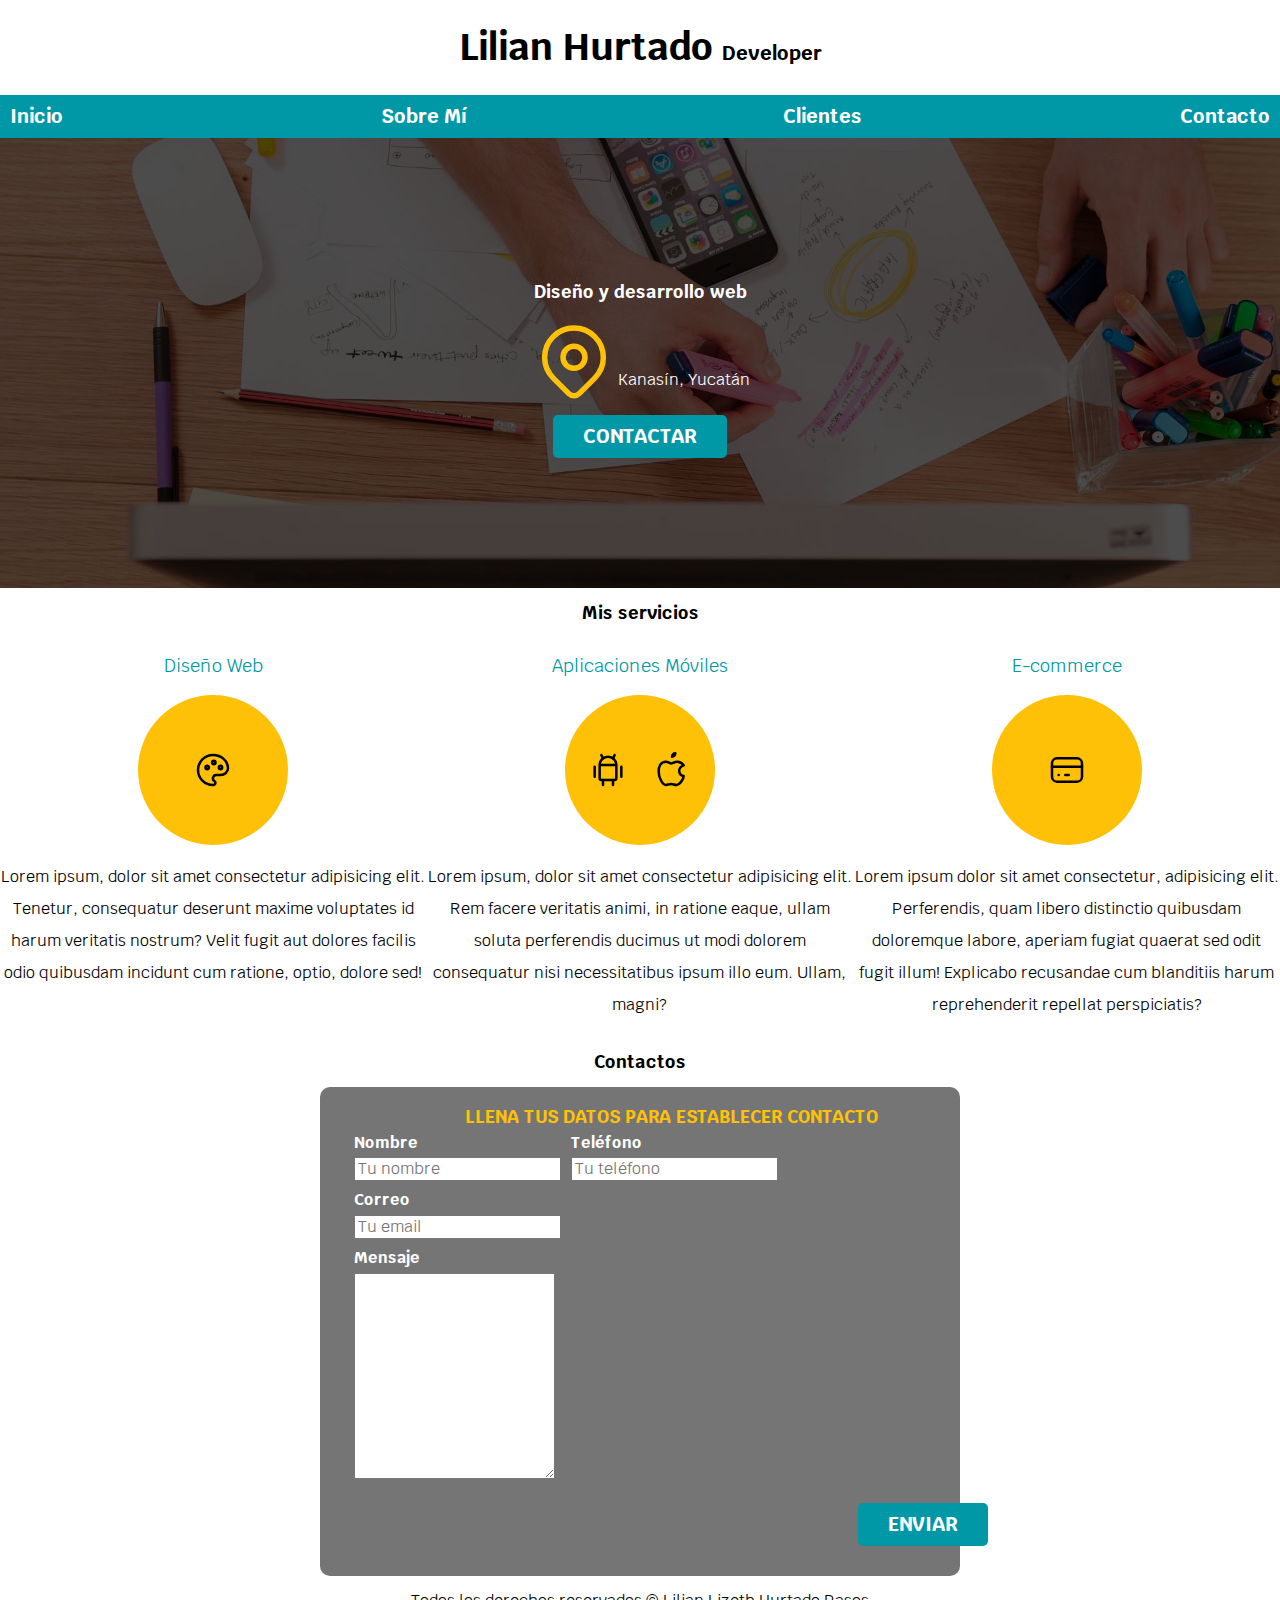
<file: index.html>
<!DOCTYPE html>
<html lang="es">
<head>
    <meta charset="UTF-8">
    <meta name="viewport" content="width=device-width, initial-scale=1.0">
    <title>JD Dev</title>
<!--Siempre va primero Normalize  -->
    <link rel="preload" href="css/normalize.css" as="styles">
    <link rel="stylesheet" href="css/normalize.css">
<!-- Importar google fomrs -->
    <link rel="preconnect" href="https://fonts.googleapis.com">
    <link rel="preconnect" href="https://fonts.gstatic.com" crossorigin>
    <link href="https://fonts.googleapis.com/css2?family=Krub:wght@400;700&display=swap" rel="stylesheet">

    <link rel="preload" href="css/styles.css" as="styles">
    <link rel="stylesheet" href="css/styles.css">
    
</head>
<body>
    <header>
        <h1 class="titulo">Lilian Hurtado <span> Developer</span></h1>
    </header> 
    <div class="nav-bg">
        <nav class="navegacion-principal contenedor">
            <a href="#"> Inicio </a>
            <a href="#"> Sobre Mí </a>
            <a href="#"> Clientes </a>
            <a href="#"> Contacto </a>
        </nav>
    </div>
    <section class="hero">
        <div class="contenido-hero">
            <h2>Diseño y desarrollo web</h2>
            <div class="ubicacion">
                <svg xmlns="http://www.w3.org/2000/svg" viewBox="0 0 24 24" fill="none" stroke=" #ffc107" stroke-linecap="round" stroke-linejoin="round" width="88" height="88" stroke-width="1.5"> <path d="M9 11a3 3 0 1 0 6 0a3 3 0 0 0 -6 0"></path> <path d="M17.657 16.657l-4.243 4.243a2 2 0 0 1 -2.827 0l-4.244 -4.243a8 8 0 1 1 11.314 0z"></path> </svg> 
                <p>Kanasín,  Yucatán</p>
            </div>
            <a class="boton" href="#">Contactar</a>
        </div>
    </section>
        
    <main>
        <h2>Mis servicios</h2>
        <div class="servicios">
        <section class="servicio">
            <h3>Diseño Web</h3>
            <div class="iconos">
                <svg xmlns="http://www.w3.org/2000/svg" viewBox="0 0 24 24" fill="none" stroke=" #000000" stroke-linecap="round" stroke-linejoin="round" width="40" height="40" stroke-width="1.5"> <path d="M12 21a9 9 0 0 1 0 -18c4.97 0 9 3.582 9 8c0 1.06 -.474 2.078 -1.318 2.828c-.844 .75 -1.989 1.172 -3.182 1.172h-2.5a2 2 0 0 0 -1 3.75a1.3 1.3 0 0 1 -1 2.25"></path> <path d="M8.5 10.5m-1 0a1 1 0 1 0 2 0a1 1 0 1 0 -2 0"></path> <path d="M12.5 7.5m-1 0a1 1 0 1 0 2 0a1 1 0 1 0 -2 0"></path> <path d="M16.5 10.5m-1 0a1 1 0 1 0 2 0a1 1 0 1 0 -2 0"></path> </svg> 
            </div>
            <p>Lorem ipsum, dolor sit amet consectetur adipisicing elit. Tenetur, consequatur deserunt maxime voluptates id harum veritatis nostrum? Velit fugit aut dolores facilis odio quibusdam incidunt cum ratione, optio, dolore sed!</p>
        </section>
    
        <section class="servicio">
            <h3>Aplicaciones Móviles </h3>
            <div class="iconos">
                <svg xmlns="http://www.w3.org/2000/svg" viewBox="0 0 24 24" fill="none" stroke="#000000" stroke-linecap="round" stroke-linejoin="round" width="40" height="40" stroke-width="1.5"> <path d="M4 10l0 6"></path> <path d="M20 10l0 6"></path> <path d="M7 9h10v8a1 1 0 0 1 -1 1h-8a1 1 0 0 1 -1 -1v-8a5 5 0 0 1 10 0"></path> <path d="M8 3l1 2"></path> <path d="M16 3l-1 2"></path> <path d="M9 18l0 3"></path> <path d="M15 18l0 3"></path> </svg> 
                <svg xmlns="http://www.w3.org/2000/svg" viewBox="0 0 24 24" fill="none" stroke="#000000" stroke-linecap="round" stroke-linejoin="round" width="40" height="40" stroke-width="1.5"> <path d="M8.286 7.008c-3.216 0 -4.286 3.23 -4.286 5.92c0 3.229 2.143 8.072 4.286 8.072c1.165 -.05 1.799 -.538 3.214 -.538c1.406 0 1.607 .538 3.214 .538s4.286 -3.229 4.286 -5.381c-.03 -.011 -2.649 -.434 -2.679 -3.23c-.02 -2.335 2.589 -3.179 2.679 -3.228c-1.096 -1.606 -3.162 -2.113 -3.75 -2.153c-1.535 -.12 -3.032 1.077 -3.75 1.077c-.729 0 -2.036 -1.077 -3.214 -1.077z"></path> <path d="M12 4a2 2 0 0 0 2 -2a2 2 0 0 0 -2 2"></path> </svg> 
            </div>
            <p>Lorem ipsum, dolor sit amet consectetur adipisicing elit. Rem facere veritatis animi, in ratione eaque, ullam soluta perferendis ducimus ut modi dolorem consequatur nisi necessitatibus ipsum illo eum. Ullam, magni?</p>
        </section>
        
        <section class="servicio">
            <h3>E-commerce</h3>
            <div class="iconos">
                <svg xmlns="http://www.w3.org/2000/svg" viewBox="0 0 24 24" fill="none" stroke="#000000" stroke-linecap="round" stroke-linejoin="round" width="40" height="40" stroke-width="1.5"> <path d="M3 5m0 3a3 3 0 0 1 3 -3h12a3 3 0 0 1 3 3v8a3 3 0 0 1 -3 3h-12a3 3 0 0 1 -3 -3z"></path> <path d="M3 10l18 0"></path> <path d="M7 15l.01 0"></path> <path d="M11 15l2 0"></path> </svg> 
            </div>
            <p>Lorem ipsum dolor sit amet consectetur, adipisicing elit. Perferendis, quam libero distinctio quibusdam doloremque labore, aperiam fugiat quaerat sed odit fugit illum! Explicabo recusandae cum blanditiis harum reprehenderit repellat perspiciatis?</p>
        </section>
        </div><!--cierre de div.servicios-->
    

    <section>
        <h2>Contactos</h2>
        <form class="formulario">
            <fieldset>
                <legend>Llena tus datos para establecer contacto</legend>
               <div class="contenedor-campos">
                <div class="campo">
                    <label>Nombre</label>
                    <input type="text" placeholder="Tu nombre">
                </div>

                <div class="campo">
                    <label>Teléfono</label>
                    <input type="tel" placeholder="Tu teléfono">
                </div>

                <div class="campo">
                    <label>Correo</label>
                    <input type="email" placeholder="Tu email">
                </div>

                <div class="campo">
                    <label>Mensaje</label>
                    <textarea ></textarea>
                </div>
            </div> 
                <div class="alinear-derecha flex">
                    <input class="boton w-sm-100"   type="submit" value="Enviar">
                </div>
            </fieldset>
        </form>
    </section>

</main>
    <footer class="footer">
    <p>Todos los derechos reservados © Lilian Lizeth Hurtado Pasos </p>
    </footer>
</body>
</html>
</file>
<file: css/styles.css>
:root{
    --blanco: #ffffff;
    --oscuro: #212121;
    --primario:#ffc107;
    --secundario:#0097a7;
    --gris:#757575;
    font-family: Krub, Helvetica, sans-serif

}



html{
    /*conversion para web */
    font-size: 62.5%;
    font-family: krub, Helvetica, sans-serif;
    /*Hack para modelo de caja*/
    box-sizing: border-box;
}

*,*b::before,* ::after{
    /*Hack para modelo de caja */
    box-sizing: inherit;
}

/* Tipografia*/
h1{
font-size: 3.8rem;
}

h2{
    font-size:1.8rem;
}

h3{
    font-size:1.8rem;
}
h1,h2,h3{
    text-align: center;
}

body{
    /*16 px es el estandar para navegadores */
    font-size: 16px;
}

.titulo{
    
    text-align: center;
    font-size: 3.8rem;

}

.titulo  span{
    font-size: 2rem;
}


.contenedor{
    max-width: 120 rem;
   /* margin-top: 0;*/
   /* margin: auto;*/
   /* margin-bottom: 0; */
   /* margin-left: auto; */
   margin: 0 auto;


}

.nav-bg{
    background-color: var(--secundario);
}

.navegacion-principal a{
    background-color: var(--secundario);
    color:  var(--blanco);
    /*quitar subrayado*/
    text-decoration: none;
    padding: 1rem;
}

.navegacion-principal{
   /* padding: 1rem;*/
    display: flex;
    flex-direction: column;
    align-items: center;
    /* justify-content para filas y
    aling-items para columnas*/

    justify-content: space-between;
    font-size: 2rem;
    font-weight: bold;
}
/* si al menos tiene 768px (tablet) */
@media (min-width: 768px) {
    .navegacion-principal{
        flex-direction: row;
        justify-content: space-between;

    }  
}


.navegacion-principal a:hover{
    background-color: var(--primario);
    color: var(--oscuro)
}


.hero{
    /*../*/
    background-image: url("/img/hero.jpg");
    background-repeat: no repeat;
     /*cover cubre la imagen con todo el tamaño posible*/
    background-size: cover;
    height: 450px; /*Altura del elemento hero*/
    position: relative; /* para manipular la posicion
    el padre siempre debe ser relative*/

}

.contenido-hero{
    /* para manipular la posicion
    el hijo siempre debe ser relative*/
    position: absolute;
    background-color: rgba(0,0,0,.7); /*Al 70%*/
    width: 100%;
    height: 100%;
    /*Alinear vertical y horizontalmente*/
    display: flex;
    flex-direction: column;
    align-items: center;
    justify-content: center;

}


.ubicacion{
    display: flex;
    align-items: flex-end;
}


.boton{
    background-color: var(--secundario);
    color: var(--blanco);
    padding:1rem 3rem;
    /*borde redondeado*/
    border-radius: .5rem;
    margin-top: 1rem;
    font-size:2rem;
    text-transform: uppercase;
    text-decoration: none;
    font-weight: bold;
    /*Ancho del boton al 90% para diseño movil*/
    width:90%;
    /*Alinear texto del boton*/
    text-align: center;
    /*Quitar el border*/
    border: none;
}
.contenido-hero p,
.contenido-hero h2{
    color: var(--blanco);

    
}

@media (min-width: 768px){
    .boton{
        width: auto;
    }
}

.boton:hover{
    cursor: pointer;

}
/* Mis servicios */

@media (min-width: 768px) {
    .servicios{
       display : grid;
       /*Define el area de las columnas*/
      /* grid-template-columns: 1fr 1fr 1fr;*/
      /*grid-template-columns: 33.33% 33.33% 33.33% */
      grid-template-columns: repeat(3,1fr);


    }
    
 
}
.servicio{
    display:flex;
    flex-direction: column;
    align-items: center;
}

.servicio h3{
    color: var(--secundario);
    font-weight: normal;
}

.servicio p {
    /*Interlineado */
    line-height: 2;
    text-align: center;

}

.servicio .iconos{
    height: 15rem;
    width: 15rem;
    background-color: var(--primario);
    border-radius: 50%;
    display: flex;
    /* */
    justify-content: space-evenly;
    align-items: center;

}

/* Contacto */

.formulario{
    background-color: var(--gris);
    width: min(60rem,100%); /* Ahorra media query.
    ¿Que es mas pequeño, 60 rem o 100% del ancho de la pantalla?
    si tengo un smartphone con 488px de ancho, ¿Que valor tomara?  El 100% porque es menor*/
    margin: 0 auto;
    padding: 2rem;
    border-radius: 1rem;

}

.formulario fieldset{
    border: none;
}

.formulario legend{
    text-align: center;
    font-size: 1.8rem;
    font-weight: bold;
    margin-bottom:2 rem;
    text-transform: uppercase;
    color: var(--primario)
}

.contenedor-campos{

}

.campo{
    margin-bottom: 1rem;
}

.campo label{
    color: var(--blanco);
    font-weight: bold;
    margin-bottom: .5rem;
    /*Tomara el espacio disponible*/
    display: block;
}


input-text{
    width: 100%;
    border: none;
    padding: 1.5rem;
    border-radius: .5rem;

}

.campo textarea{
    height: 20rem;
}

/*Utilidades */

.w-sm-100{
    width: 100%;
}

@media (min-width: 768px) {
    .w-sm-100{
        width: auto;
    }
}

.flex{
    display: flex;

}

.alinear-derecha{
    justify-content: flex-end;
}

/*Acomodar campos*/

@media (min-width: 768px) {
    .contenedor-campos{
        display: grid;
        grid-template-columns: repeat(2,1 fr);
        column-gap: 1rem;
        /*Darle espacio a cada fila*/
        grid-template-columns: auto auto 20rem;
        
        

    }
    .campo:nth-child(3), /*Correo*/
    .campo:nth-child(4){ /*Mensaje*/
        /*Ve de la columna 1 a la 3*/
        grid-column:1/3;

    }

}
.footer{
    text-align: center;
}
</file>
<file: developer_page_7SA/css/styles.css>
:root{
    --blanco: #ffffff;
    --oscuro: #212121;
    --primario:#ffc107;
    --secundario:#0097a7;
    --gris:#757575;
    font-family: Krub, Helvetica, sans-serif

}



html{
    /*conversion para web */
    font-size: 62.5%;
    font-family: krub, Helvetica, sans-serif;
    /*Hack para modelo de caja*/
    box-sizing: border-box;
}

*,*b::before,* ::after{
    /*Hack para modelo de caja */
    box-sizing: inherit;
}

/* Tipografia*/
h1{
font-size: 3.8rem;
}

h2{
    font-size:1.8rem;
}

h3{
    font-size:1.8rem;
}
h1,h2,h3{
    text-align: center;
}

body{
    /*16 px es el estandar para navegadores */
    font-size: 16px;
}

.titulo{
    
    text-align: center;
    font-size: 3.8rem;

}

.titulo  span{
    font-size: 2rem;
}


.contenedor{
    max-width: 120 rem;
   /* margin-top: 0;*/
   /* margin: auto;*/
   /* margin-bottom: 0; */
   /* margin-left: auto; */
   margin: 0 auto;


}

.nav-bg{
    background-color: var(--secundario);
}

.navegacion-principal a{
    background-color: var(--secundario);
    color:  var(--blanco);
    /*quitar subrayado*/
    text-decoration: none;
    padding: 1rem;
}

.navegacion-principal{
   /* padding: 1rem;*/
    display: flex;
    flex-direction: column;
    align-items: center;
    /* justify-content para filas y
    aling-items para columnas*/

    justify-content: space-between;
    font-size: 2rem;
    font-weight: bold;
}
/* si al menos tiene 768px (tablet) */
@media (min-width: 768px) {
    .navegacion-principal{
        flex-direction: row;
        justify-content: space-between;

    }  
}


.navegacion-principal a:hover{
    background-color: var(--primario);
    color: var(--oscuro)
}


.hero{
    /*../*/
    background-image: url("/img/hero.jpg");
    background-repeat: no repeat;
     /*cover cubre la imagen con todo el tamaño posible*/
    background-size: cover;
    height: 450px; /*Altura del elemento hero*/
    position: relative; /* para manipular la posicion
    el padre siempre debe ser relative*/

}

.contenido-hero{
    /* para manipular la posicion
    el hijo siempre debe ser relative*/
    position: absolute;
    background-color: rgba(0,0,0,.7); /*Al 70%*/
    width: 100%;
    height: 100%;
    /*Alinear vertical y horizontalmente*/
    display: flex;
    flex-direction: column;
    align-items: center;
    justify-content: center;

}


.ubicacion{
    display: flex;
    align-items: flex-end;
}


.boton{
    background-color: var(--secundario);
    color: var(--blanco);
    padding:1rem 3rem;
    /*borde redondeado*/
    border-radius: .5rem;
    margin-top: 1rem;
    font-size:2rem;
    text-transform: uppercase;
    text-decoration: none;
    font-weight: bold;
    /*Ancho del boton al 90% para diseño movil*/
    width:90%;
    /*Alinear texto del boton*/
    text-align: center;
    /*Quitar el border*/
    border: none;
}
.contenido-hero p,
.contenido-hero h2{
    color: var(--blanco);

    
}

@media (min-width: 768px){
    .boton{
        width: auto;
    }
}

.boton:hover{
    cursor: pointer;

}
/* Mis servicios */

@media (min-width: 768px) {
    .servicios{
       display : grid;
       /*Define el area de las columnas*/
      /* grid-template-columns: 1fr 1fr 1fr;*/
      /*grid-template-columns: 33.33% 33.33% 33.33% */
      grid-template-columns: repeat(3,1fr);


    }
    
 
}
.servicio{
    display:flex;
    flex-direction: column;
    align-items: center;
}

.servicio h3{
    color: var(--secundario);
    font-weight: normal;
}

.servicio p {
    /*Interlineado */
    line-height: 2;
    text-align: center;

}

.servicio .iconos{
    height: 15rem;
    width: 15rem;
    background-color: var(--primario);
    border-radius: 50%;
    display: flex;
    /* */
    justify-content: space-evenly;
    align-items: center;

}

/* Contacto */

.formulario{
    background-color: var(--gris);
    width: min(60rem,100%); /* Ahorra media query.
    ¿Que es mas pequeño, 60 rem o 100% del ancho de la pantalla?
    si tengo un smartphone con 488px de ancho, ¿Que valor tomara?  El 100% porque es menor*/
    margin: 0 auto;
    padding: 2rem;
    border-radius: 1rem;

}

.formulario fieldset{
    border: none;
}

.formulario legend{
    text-align: center;
    font-size: 1.8rem;
    font-weight: bold;
    margin-bottom:2 rem;
    text-transform: uppercase;
    color: var(--primario)
}

.contenedor-campos{

}

.campo{
    margin-bottom: 1rem;
}

.campo label{
    color: var(--blanco);
    font-weight: bold;
    margin-bottom: .5rem;
    /*Tomara el espacio disponible*/
    display: block;
}


input-text{
    width: 100%;
    border: none;
    padding: 1.5rem;
    border-radius: .5rem;

}

.campo textarea{
    height: 20rem;
}

/*Utilidades */

.w-sm-100{
    width: 100%;
}

@media (min-width: 768px) {
    .w-sm-100{
        width: auto;
    }
}

.flex{
    display: flex;

}

.alinear-derecha{
    justify-content: flex-end;
}

/*Acomodar campos*/

@media (min-width: 768px) {
    .contenedor-campos{
        display: grid;
        grid-template-columns: repeat(2,1 fr);
        column-gap: 1rem;
        /*Darle espacio a cada fila*/
        grid-template-columns: auto auto 20rem;
        
        

    }
    .campo:nth-child(3), /*Correo*/
    .campo:nth-child(4){ /*Mensaje*/
        /*Ve de la columna 1 a la 3*/
        grid-column:1/3;

    }

}
.footer{
    text-align: center;
}
</file>
